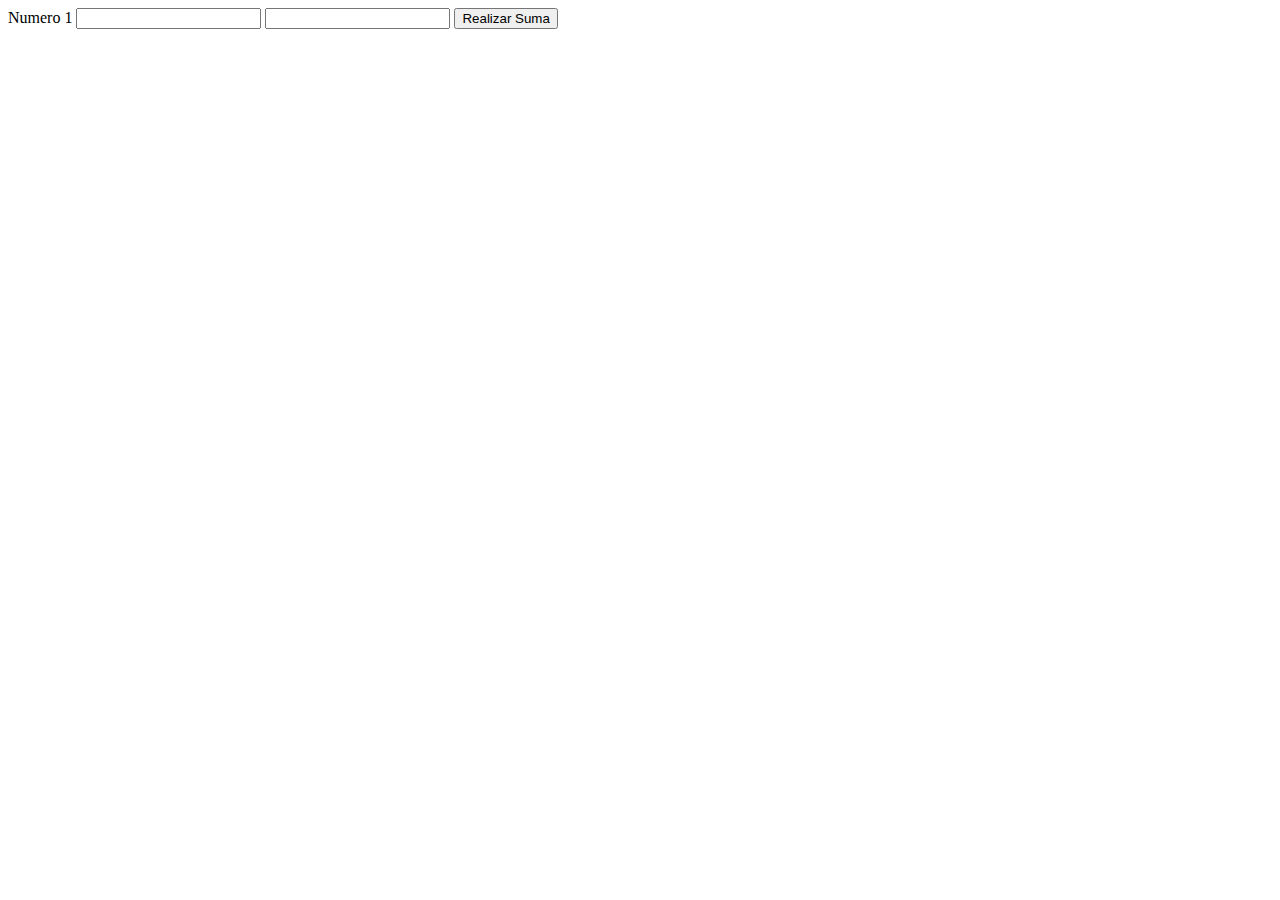
<file: Bloque 12/index.html>
<!DOCTYPE html>
<html lang="en">
<head>
    <meta charset="UTF-8">
    <meta http-equiv="X-UA-Compatible" content="IE=edge">
    <meta name="viewport" content="width=device-width, initial-scale=1.0">
    <title>FuncionesJS</title>
</head>
<body>
    <form>
    <label>Numero 1
    <input type="number" id="numero1" required>
    </label>
    <label>
    <input type="number" id="numero1" required>
    </label>
    <button id="sumar" type="submit">Realizar Suma</button>
</form>

    <div style="display: none;">
        El resultado de la suma es <p id="resultado"></p>    
</div>
</body>
</html>
</file>
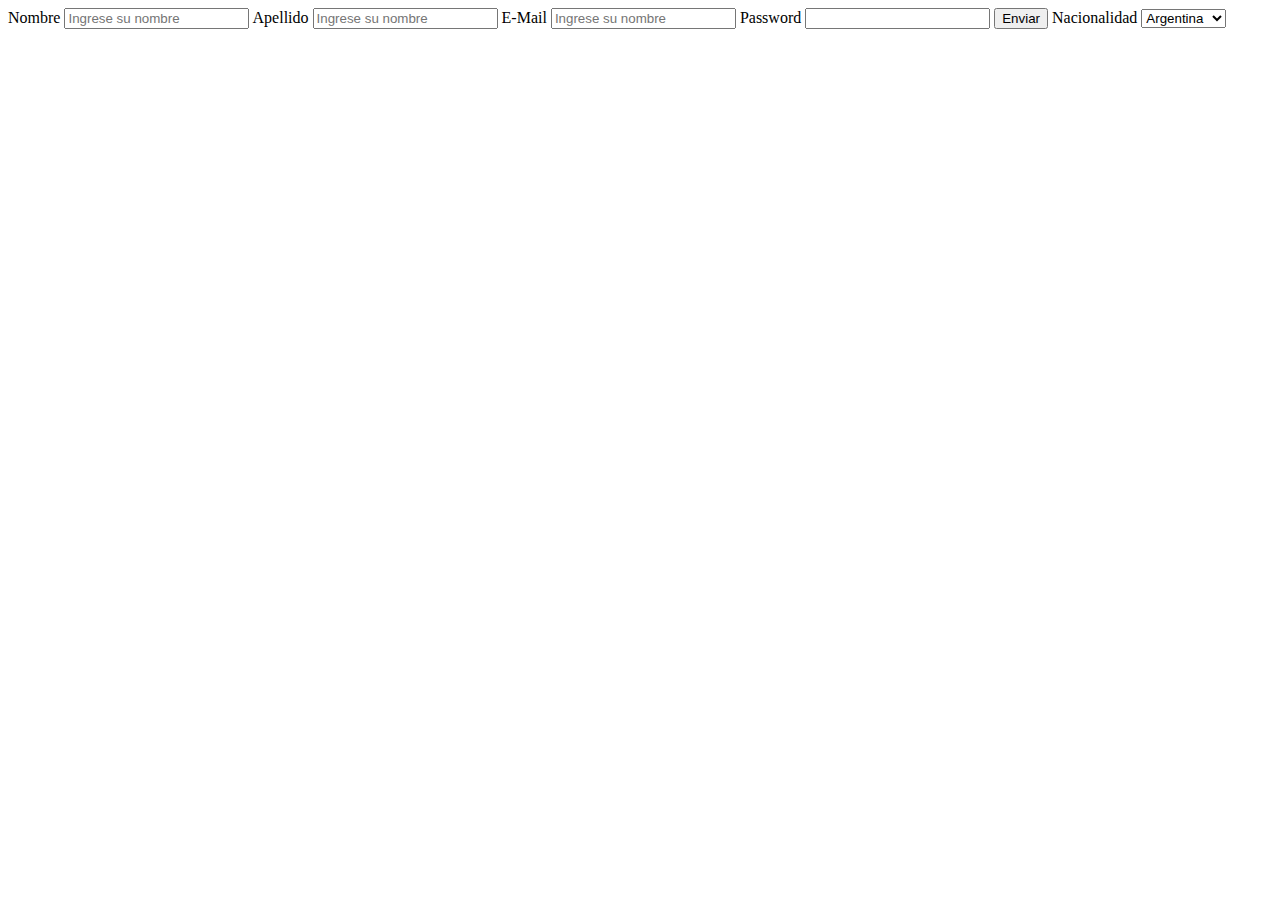
<file: form.html>
<!DOCTYPE html>
<html lang="en">
<head>
    <meta charset="UTF-8">
    <meta http-equiv="X-UA-Compatible" content="IE=edge">
    <meta name="viewport" content="width=device-width, initial-scale=1.0">
    <title>Document</title>
</head>
<body>

    <form action="" method="post">
        <label>Nombre</label>
        <input type="text" name="Nombre" placeholder="Ingrese su nombre" required />
        <label>Apellido</label>
        <input type="text" name="Apellido" placeholder="Ingrese su nombre"required/>
        <label>E-Mail</label>
        <input type="email" name="E-Mail" placeholder="Ingrese su nombre"required/>
        <label>Password</label>
        <input type="password" name="password" required/>
        <input type="submit" value="Enviar">
        <label for="Nacionalidad">Nacionalidad</label>
        <select name="Nacionalidad" id="Nacionalidad">
            <option value="Argentina">Argentina</option>
            <option value="Bolivia">Bolivia</option>
            <option value="Chile">Chile</option>
            <option value="Paraguay">Paraguay</option>
            <option value="Brasil">Brasil</option>
            <option value="Peru">Peru</option>
            <option value="Venezuela">Venezuela</option>
            <option value="Colombia">Colombia</option>
            <option value="Ecuador">Ecuador</option>
            <option value="Uruguay">Uruguay</option>
        </select>
    </form>

</body>
</html>
</file>
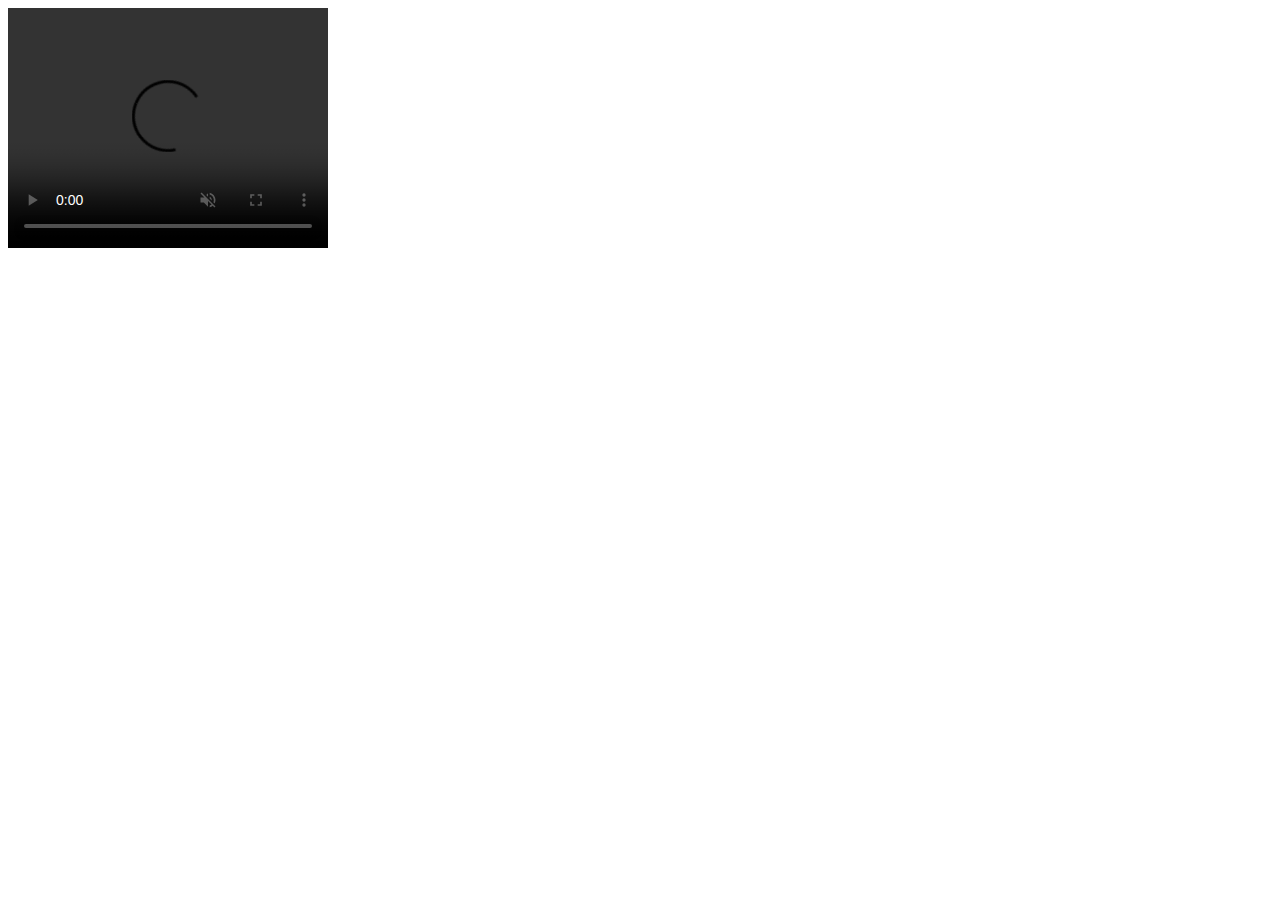
<file: Bloque 2/Video.html>
<!DOCTYPE html>
<html lang="en">
<head>
    <meta charset="UTF-8">
    <meta http-equiv="X-UA-Compatible" content="IE=edge">
    <meta name="viewport" content="width=device-width, initial-scale=1.0">
    <title>Document</title>
</head>
<body>
    <video width="320" height="240" controls controlsList="nodownload" buffered preload="auto" autoplay muted >
        <source src="https://www.w3schools.com/html/movie.mp4" type="video/mp4">
        <source src="https://www.w3schools.com/html/movie.ogg" type="video/ogg">
      El navegador que estas usando es muy antiguo o esta desactualizado!El video no se mostrara en este navegador.
      Intenta usar otro navegador. 
      </video>
</body>
</html>
</file>
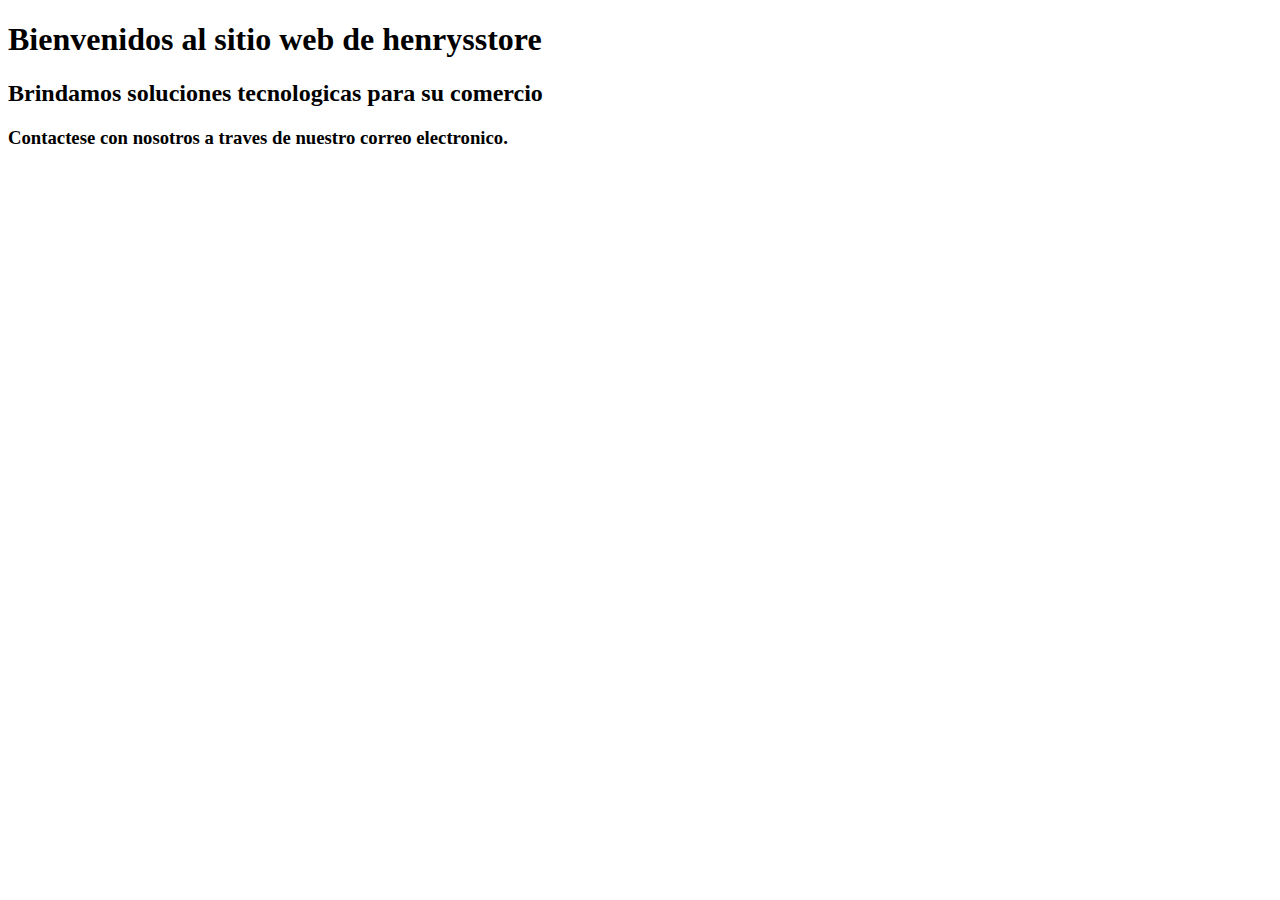
<file: Bloque 2/Websemantica.html>
<!DOCTYPE html>
<html lang="en">
<head>
    <meta charset="UTF-8">
    <meta http-equiv="X-UA-Compatible" content="IE=edge">
    <meta name="viewport" content="width=device-width, initial-scale=1.0">
    <title>Henrysstore</title>
    <link rel="icon" type="image/x-icon" href="https://www.w3schools.com/images/favicon.ico">
    <meta property="og:type" content="Sitio Web Informatica" />
    <meta property="og:title" content="Henrysstore" />
    <meta property="og:description" content="Bienvenido a HenrysStore el mejor precio." />
    <meta property="og:image" content="https://henrysstore.tech/image/cache/catalog/Fabricantes/gigabyte-130x100.png" />
    <meta property="og:image:width" content="84" />
    <meta property="og:image:height" content="84" />
    <meta property="og:url" content="https://henrysstore.tech" />
    <meta property="og:site_name" content="Henrysstore" />
    
</head>
<body>
    <header>
            <h1>Bienvenidos al sitio web de henrysstore</h1>
    </header>
    
    <nav>
      
        <h2>Brindamos soluciones tecnologicas para su comercio</h2>

    </nav> 

    <footer>
        <h3>Contactese con nosotros a traves de nuestro correo electronico.</h3>
    </footer>
</body>
</html>
</file>
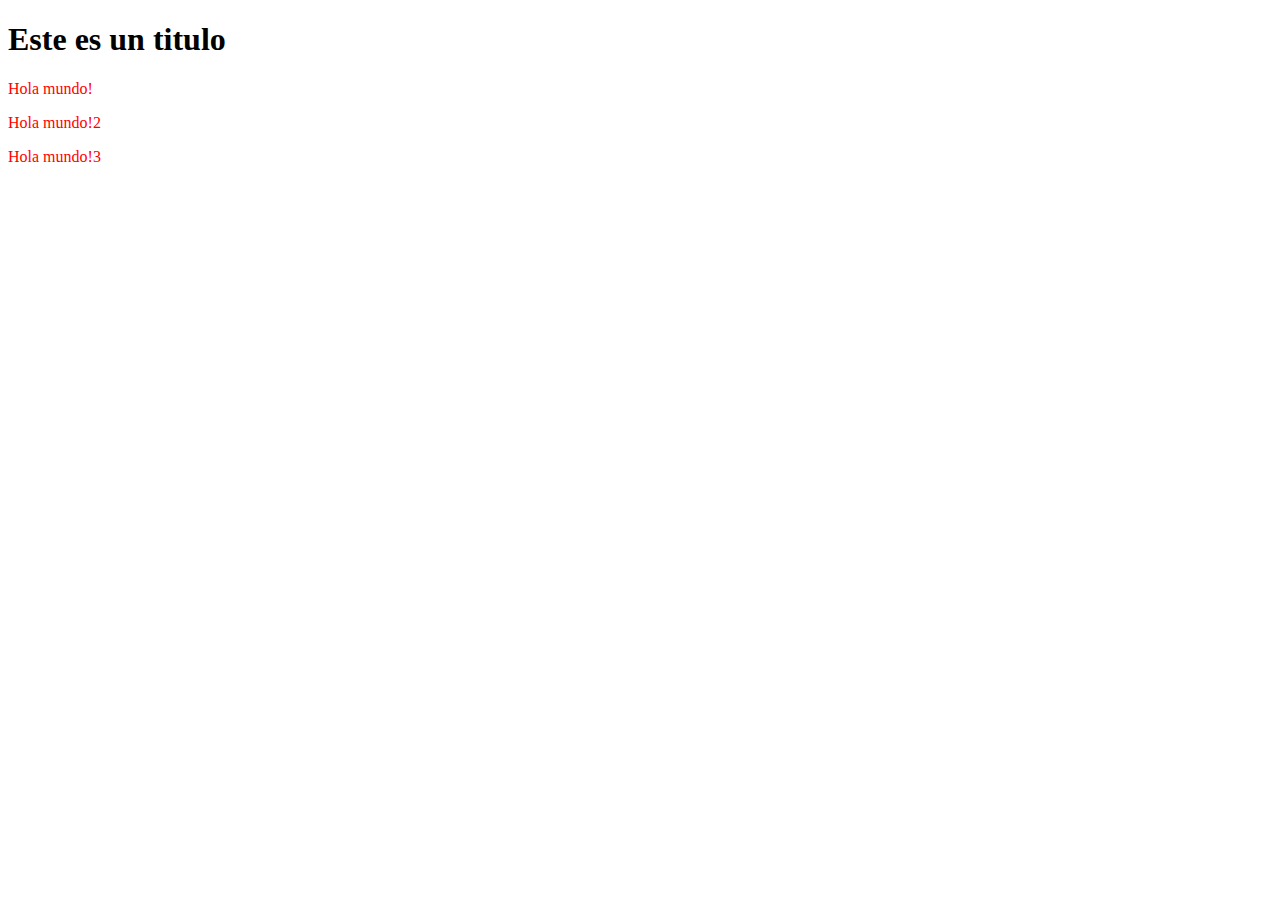
<file: Bloque 3/css.html>
<!DOCTYPE html>
<html lang="en">
<head>
    <meta charset="UTF-8">
    <meta http-equiv="X-UA-Compatible" content="IE=edge">
    <meta name="viewport" content="width=device-width, initial-scale=1.0">
    <title>CSS: Ejemplo</title>
    <link rel="stylesheet" type="text/css" href="css/estilos.css" />
</head>
<body>
    <h1>Este es un titulo</h1>
    
    <p>Hola mundo!</p>

    <p>Hola mundo!2</p>

    <p>Hola mundo!3</p>

</body>
</html>
</file>
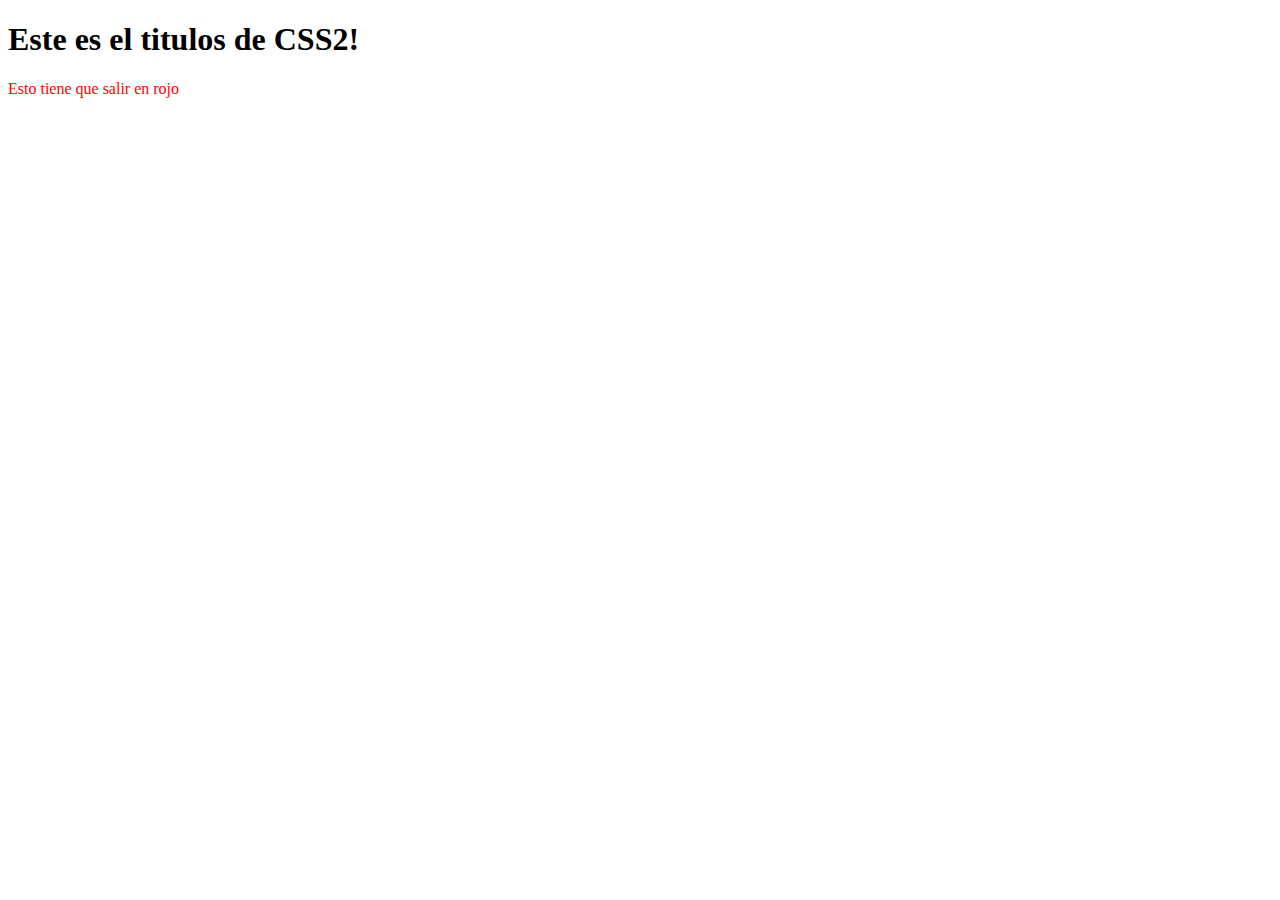
<file: Bloque 3/css2.html>
<!DOCTYPE html>
<html lang="en">
<head>
    <meta charset="UTF-8">
    <meta http-equiv="X-UA-Compatible" content="IE=edge">
    <meta name="viewport" content="width=device-width, initial-scale=1.0">
    <title>CSS22</title>
    <link rel="stylesheet" type="text/css" href="css/estilos.css" />
</head>
<body>
    <h1>Este es el titulos de CSS2!</h1>

        <p>Esto tiene que salir en rojo</p>
</body>
</html>
</file>
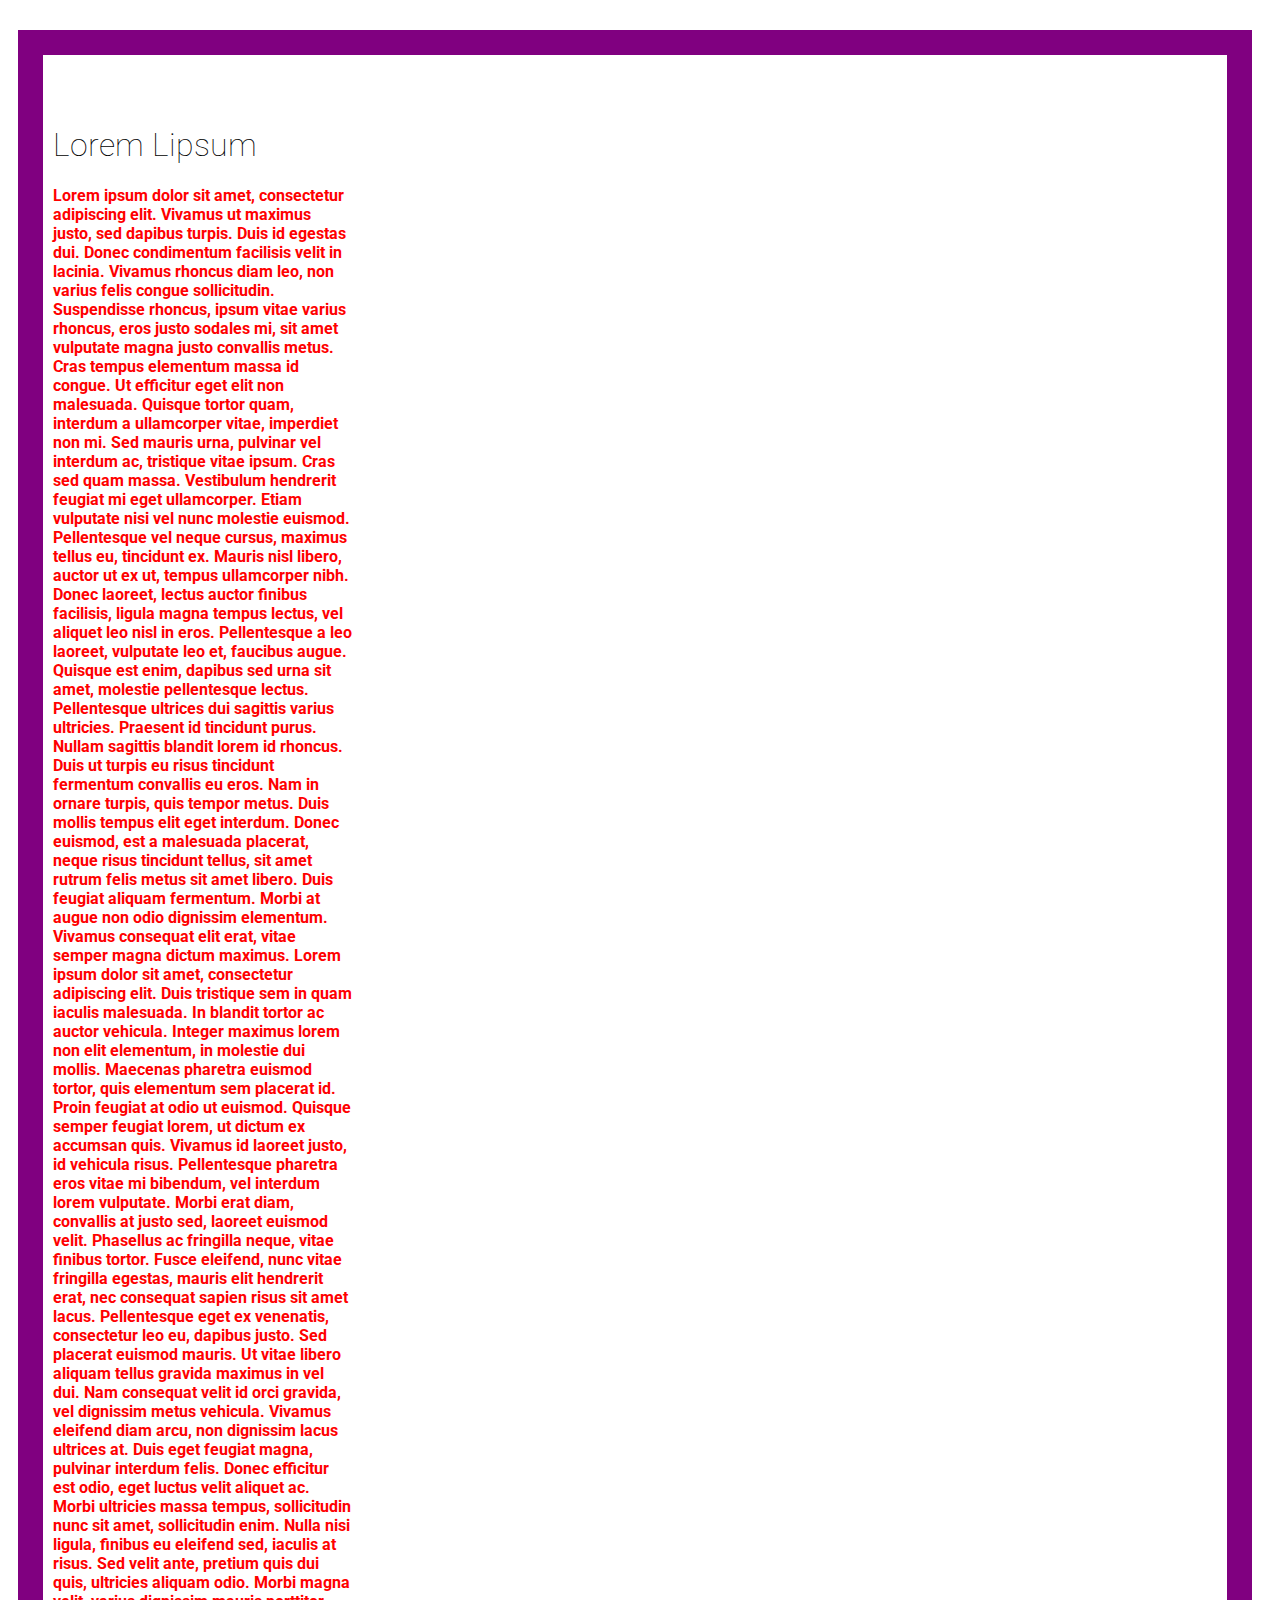
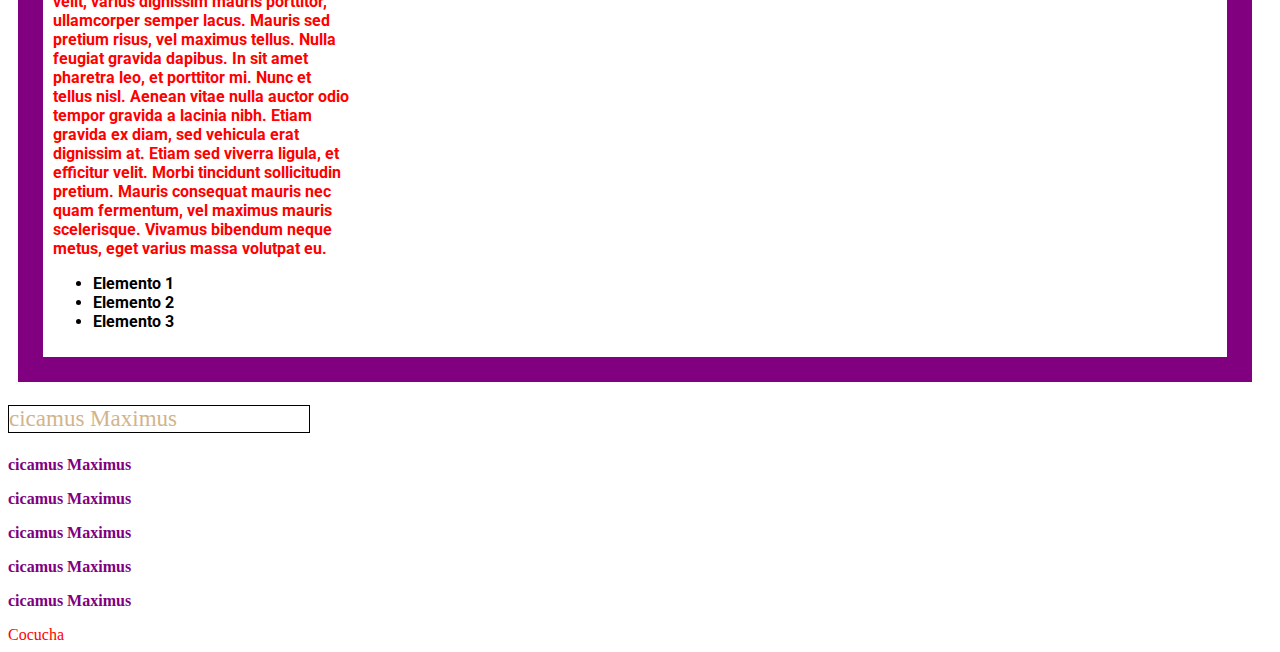
<file: Bloque 3/css3.html>
<!DOCTYPE html>
<html lang="en">
<head>
    <meta charset="UTF-8">
    <meta http-equiv="X-UA-Compatible" content="IE=edge">
    <meta name="viewport" content="width=device-width, initial-scale=1.0">
    <link rel="stylesheet" type="text/css" href="css/estilos.css"/>
    <link rel="preconnect" href="https://fonts.googleapis.com">
    <link rel="preconnect" href="https://fonts.gstatic.com" crossorigin>
    <link href="https://fonts.googleapis.com/css2?family=Roboto:wght@100&display=swap" rel="stylesheet">
    <title>Document</title>
</head>
<body>
    <section>
        <h1>Lorem Lipsum</h1>
        <p>
        Lorem ipsum dolor sit amet, consectetur adipiscing elit. Vivamus ut maximus justo, sed dapibus turpis. Duis id egestas dui. Donec condimentum facilisis velit in lacinia. Vivamus rhoncus diam leo, non varius felis congue sollicitudin. Suspendisse rhoncus, ipsum vitae varius rhoncus, eros justo sodales mi, sit amet vulputate magna justo convallis metus. Cras tempus elementum massa id congue. Ut efficitur eget elit non malesuada. Quisque tortor quam, interdum a ullamcorper vitae, imperdiet non mi.

Sed mauris urna, pulvinar vel interdum ac, tristique vitae ipsum. Cras sed quam massa. Vestibulum hendrerit feugiat mi eget ullamcorper. Etiam vulputate nisi vel nunc molestie euismod. Pellentesque vel neque cursus, maximus tellus eu, tincidunt ex. Mauris nisl libero, auctor ut ex ut, tempus ullamcorper nibh. Donec laoreet, lectus auctor finibus facilisis, ligula magna tempus lectus, vel aliquet leo nisl in eros.

Pellentesque a leo laoreet, vulputate leo et, faucibus augue. Quisque est enim, dapibus sed urna sit amet, molestie pellentesque lectus. Pellentesque ultrices dui sagittis varius ultricies. Praesent id tincidunt purus. Nullam sagittis blandit lorem id rhoncus. Duis ut turpis eu risus tincidunt fermentum convallis eu eros. Nam in ornare turpis, quis tempor metus. Duis mollis tempus elit eget interdum. Donec euismod, est a malesuada placerat, neque risus tincidunt tellus, sit amet rutrum felis metus sit amet libero. Duis feugiat aliquam fermentum. Morbi at augue non odio dignissim elementum. Vivamus consequat elit erat, vitae semper magna dictum maximus. Lorem ipsum dolor sit amet, consectetur adipiscing elit. Duis tristique sem in quam iaculis malesuada.

In blandit tortor ac auctor vehicula. Integer maximus lorem non elit elementum, in molestie dui mollis. Maecenas pharetra euismod tortor, quis elementum sem placerat id. Proin feugiat at odio ut euismod. Quisque semper feugiat lorem, ut dictum ex accumsan quis. Vivamus id laoreet justo, id vehicula risus. Pellentesque pharetra eros vitae mi bibendum, vel interdum lorem vulputate. Morbi erat diam, convallis at justo sed, laoreet euismod velit. Phasellus ac fringilla neque, vitae finibus tortor. Fusce eleifend, nunc vitae fringilla egestas, mauris elit hendrerit erat, nec consequat sapien risus sit amet lacus. Pellentesque eget ex venenatis, consectetur leo eu, dapibus justo. Sed placerat euismod mauris. Ut vitae libero aliquam tellus gravida maximus in vel dui. Nam consequat velit id orci gravida, vel dignissim metus vehicula. Vivamus eleifend diam arcu, non dignissim lacus ultrices at.

Duis eget feugiat magna, pulvinar interdum felis. Donec efficitur est odio, eget luctus velit aliquet ac. Morbi ultricies massa tempus, sollicitudin nunc sit amet, sollicitudin enim. Nulla nisi ligula, finibus eu eleifend sed, iaculis at risus. Sed velit ante, pretium quis dui quis, ultricies aliquam odio. Morbi magna velit, varius dignissim mauris porttitor, ullamcorper semper lacus. Mauris sed pretium risus, vel maximus tellus. Nulla feugiat gravida dapibus. In sit amet pharetra leo, et porttitor mi. Nunc et tellus nisl. Aenean vitae nulla auctor odio tempor gravida a lacinia nibh. Etiam gravida ex diam, sed vehicula erat dignissim at. Etiam sed viverra ligula, et efficitur velit. Morbi tincidunt sollicitudin pretium. Mauris consequat mauris nec quam fermentum, vel maximus mauris scelerisque. Vivamus bibendum neque metus, eget varius massa volutpat eu.
        </p>
        <ul>
            <li>Elemento 1</li>
            <li>Elemento 2</li>
            <li>Elemento 3</li>
        </ul>
    </section>

    <p id="Parrafo_Especial1">cicamus Maximus</p>
    <p class="santyclass">cicamus Maximus</p>
    <p class="santyclass">cicamus Maximus</p>
    <p class="santyclass">cicamus Maximus</p>
    <p class="santyclass">cicamus Maximus</p>
    <p class="santyclass">cicamus Maximus</p>

    <span>Cocucha</span>

</body>
</html>
</file>
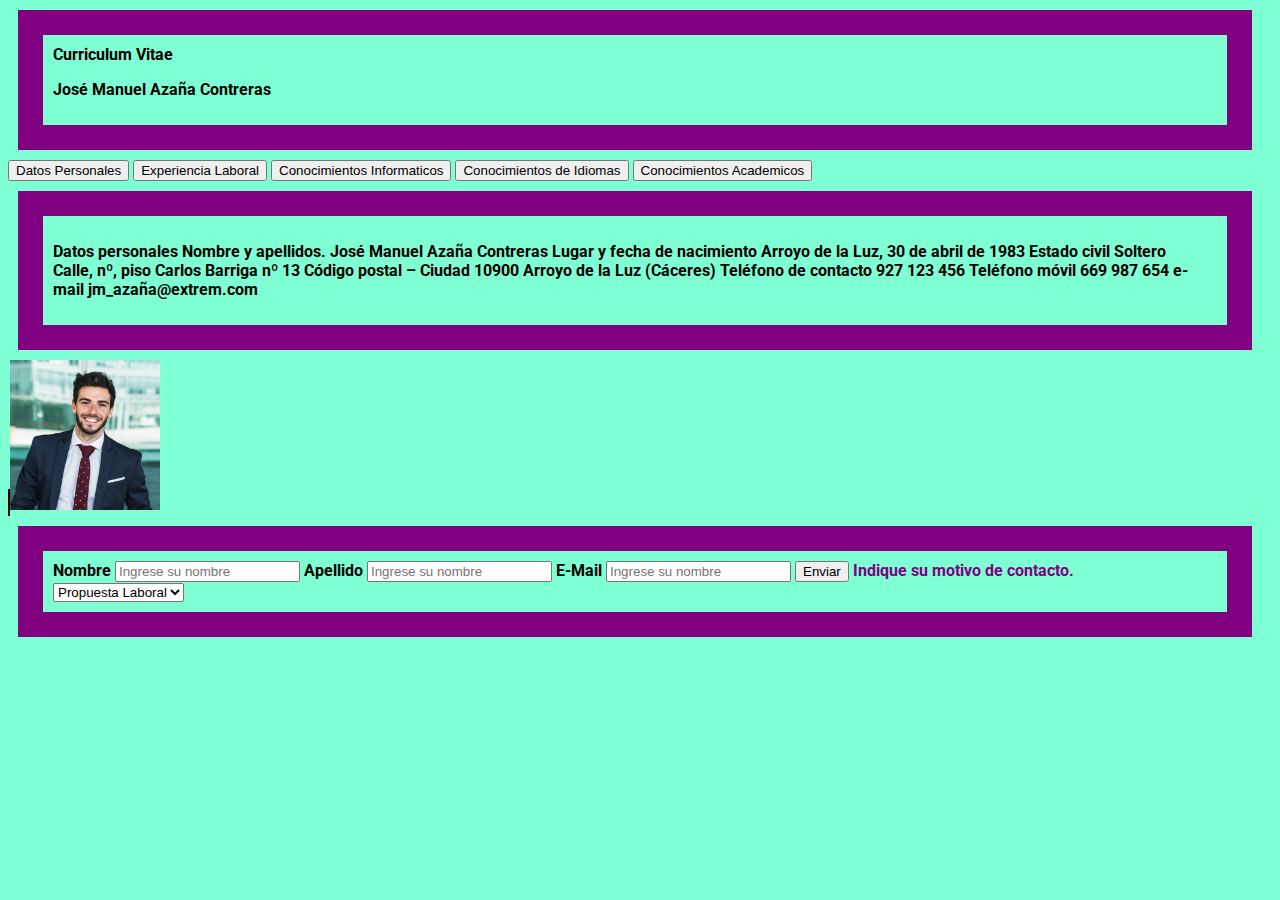
<file: CurriculumVitaeDossier/CV.html>
<!DOCTYPE html>
<html lang="en">
<head>
    <meta charset="UTF-8">
    <meta http-equiv="X-UA-Compatible" content="IE=edge"\watch>
    <meta name="viewport" content="width=device-width, initial-scale=1.0">
    <link rel="icon" type="image/x-icon" href="https://www.w3schools.com/images/favicon.ico">
    <link href="https://cdn.jsdelivr.net/npm/bootstrap@5.3.0-alpha1/dist/css/bootstrap.min.css" rel="stylesheet" integrity="sha384-GLhlTQ8iRABdZLl6O3oVMWSktQOp6b7In1Zl3/Jr59b6EGGoI1aFkw7cmDA6j6gD" crossorigin="anonymous">    <link href="https://fonts.googleapis.com/css2?family=Roboto:wght@100&display=swap" rel="stylesheet">
    <title>Curriculum Vitae</title>
    <link rel="stylesheet" type="text/css" href="css/Styles.css" />
    <meta property="og:type" content="CurriculumVitae" />
    <meta property="og:title" content="Curriculum Vitae JM Azaña Contreras" />
    <meta property="og:description" content="Bienvenido al Curriculum Vitae de Jose Manuel Azaña Contreras." />
    <meta property="og:image" content="https://henrysstore.tech/image/cache/catalog/Fabricantes/gigabyte-130x100.png" />
    <meta property="og:image:width" content="84" />
    <meta property="og:image:height" content="84" />
    <meta property="og:url" content="" />
    <meta property="og:site_name" content="CV Contreras" />
    
</head>
<body>
  <!-- <div class="fondo"> no pude poner una foto de fondo sin cargarme los botones js.
    <img src="https://i.pinimg.com/564x/8d/2e/03/8d2e0351c530f93217c09846ea5a82a3.jpg" >
  </div> -->
    <section>
        
        <header class="container text-center">Curriculum Vitae</header>
            <p class="container text-center">José Manuel Azaña Contreras</p>
                   
    </section>
    <div>
        <div class="row">
          <div class="col-sm-2">
            <span class="santyclass">
              <button type="button" id="datos">Datos Personales</button> 
              <button type="button" id="Exper">Experiencia Laboral</button> 
              <button type="button" id="Infor">Conocimientos Informaticos</button>
              <button type="button" id="Idiom">Conocimientos de Idiomas</button>
              <button type="button" id="Acade">Conocimientos Academicos</button>
            </span>

          </div>
          <div class="col-sm-8">
            <section>

              <p id="mostrar">Datos personales

                Nombre y apellidos. José Manuel Azaña Contreras
                Lugar y fecha de nacimiento Arroyo de la Luz, 30 de abril de 1983
                Estado civil Soltero
                Calle, nº, piso Carlos Barriga nº 13
                Código postal – Ciudad 10900 Arroyo de la Luz (Cáceres)
                Teléfono de contacto 927 123 456
                Teléfono móvil 669 987 654
                e-mail jm_azaña@extrem.com</p> 
                                 </section>
          </div>
          <div class="col-sm-2">
            <span id="Columna3"></span> 
            <img src="foto.webp" alt="No se puede mostrar la Foto Personal en su navegador." width="150px" height="150px" >
          </div>
          <div class="row justify-content-center">
            <div class="col-sm-8">
              <section><form action="" method="post">
                <label>Nombre</label>
                <input type="text" name="Nombre" placeholder="Ingrese su nombre" required />
                <label>Apellido</label>
                <input type="text" name="Apellido" placeholder="Ingrese su nombre"required/>
                <label>E-Mail</label>
                <input type="email" name="E-Mail" placeholder="Ingrese su nombre"required/>
                <input type="submit" value="Enviar">
                <label class="santyclass" for="Elija">Indique su motivo de contacto.</label>
                <select name="Elija" id="Elija">
                    <option value="Propuesta Laboral">Propuesta Laboral</option>
                    <option value="Contrataciones">Contrataciones</option>
                    <option value="Otros Motivos">Otros Motivos</option>
                </select>
            </form></section>
            </div>
        </div>
      </div>
    </div>
      <script src="https://cdn.jsdelivr.net/npm/bootstrap@5.3.0-alpha1/dist/js/bootstrap.bundle.min.js" integrity="sha384-w76AqPfDkMBDXo30jS1Sgez6pr3x5MlQ1ZAGC+nuZB+EYdgRZgiwxhTBTkF7CXvN" crossorigin="anonymous"></script>
    <script src="js/funciones.js"></script>
</body>
</html>
</file>
<file: Bloque 3/css/estilos.css>
* {
    color: black;
}

p , span {
    color: red;
    width: 300px;
}

section {
    font-family: 'Roboto', sans-serif;
    padding: 50px 20px 10px 10px;
    margin: 30px 20px 10px 10px;
    font-weight: bold;
    color: black;
    font: 20;
    border: 25px solid purple;
    
}

#Parrafo_Especial1 {    
    color: tan;
    font-size: 23px;
    border: 1px solid black;
}

.santyclass {
    font-weight: bold;
    color: purple;
}

section h1 {

    font-weight: 100;
}
</file>
<file: CurriculumVitaeDossier/css/Styles.css>
* {
    color: black;
}

body {
        background-color: aquamarine;
}

.fondo img {
    position: absolute;
    left: 0;
    top: 0;
    width: 100%;
    height: auto;
    opacity: 0.1;
}

section {
    font-family: 'Roboto', sans-serif;
    padding: 10px 20px 10px 10px;
    margin: 10px 20px 10px 10px;
    font-weight: bold;
    color: black;
    font: 20;
    border: 25px solid purple;
    
}

#Columna3 {    
    color: tan;
    font-size: 23px;
    border: 1px solid black;
}

.santyclass {
    font-weight: bold;
    color: purple;
}

section h1 {
    
    font-weight: 100;
}
</file>
